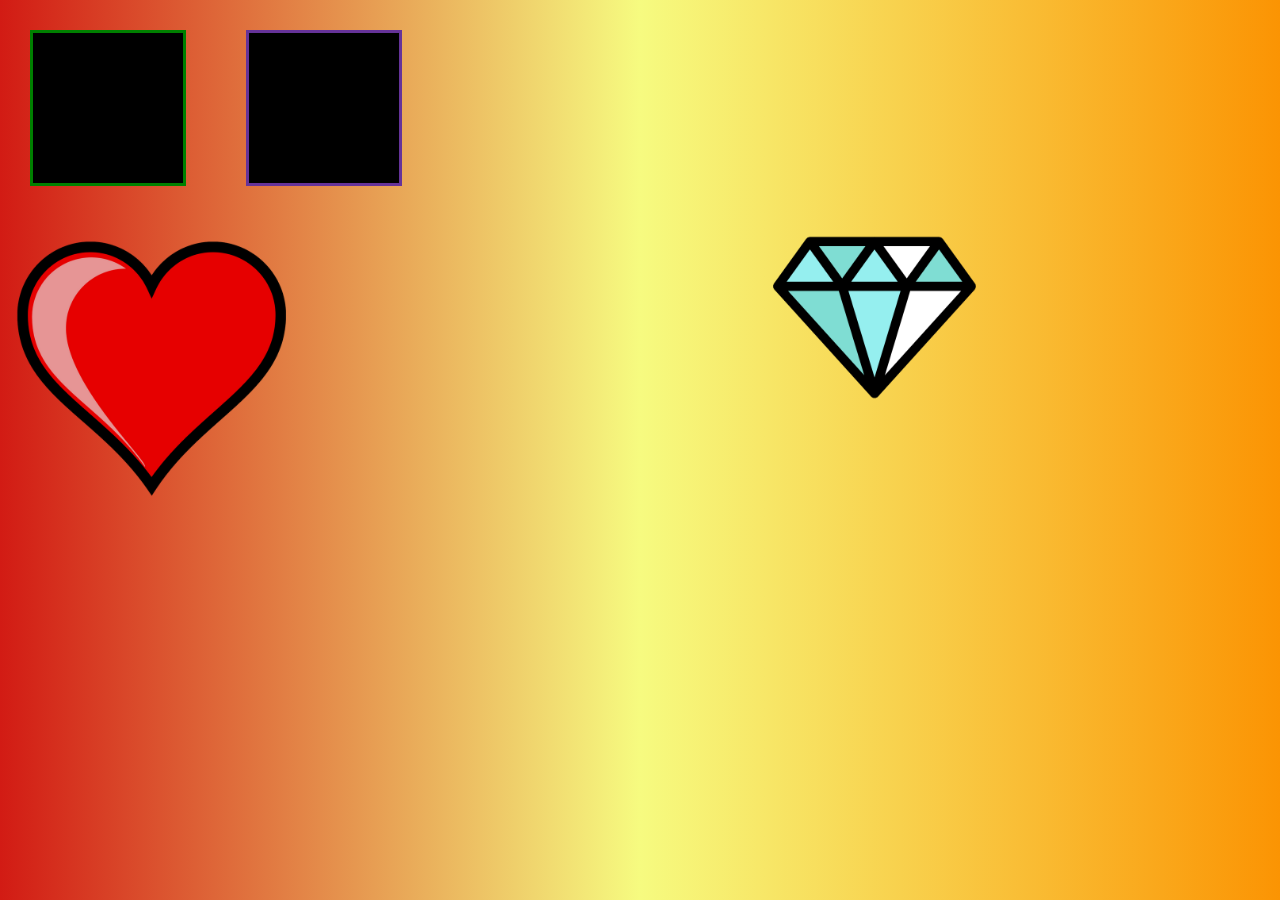
<file: Index.html>
<!DOCTYPE html>
<html lang="en">
<head>
    <!-- inicio etiqueta meta -->
    <meta charset="UTF-8">
    <meta http-equiv="X-UA-Compatible" content="IE=edge">
    <meta name="viewport" content="width=device-width, initial-scale=1.0">
    <!-- cierre etiquetas meta-->
    <!--link Tipografia-->
    <link rel="preconnect" href="https://fonts.googleapis.com">
    <link rel="preconnect" href="https://fonts.gstatic.com" crossorigin>
    <link href="https://fonts.googleapis.com/css2?family=Raleway:ital@1&display=swap" rel="stylesheet">

    <link rel="preconnect" href="https://fonts.googleapis.com">
<link rel="preconnect" href="https://fonts.gstatic.com" crossorigin>
<link href="https://fonts.googleapis.com/css2?family=Raleway:ital,wght@0,800;1,400&display=swap" rel="stylesheet">

    <!--link de css-->
    <link rel="stylesheet" href="css/estilos.css">
    <!-- titulo de nuestro html-->
    <title> Clase 8 - Animaciones de trasnformaciones</title>
    
</head>
<body>
    <div class="padre">
        <div class="cajita uno">
        
        </div>
        <div class="cajita dos">
            
        </div>
    </div>

    <!-- ejemplo animaciones-->

    <div class="container">
        <div class="agrandar">
            <img src="img/corazon.png" alt="">
        </div>
        <div class="aparecer">
            <img src="img/diamante.png" alt="">
        </div>
    </div>

      
    

</body>
</hymy>
</file>
<file: css/estilos.css>
/*reset*/
* {
    margin: 0;
    padding:  0;
}

/*propiedades body*/

body{
    background-image: linear-gradient(90deg, rgba(210,27,20,1) 0%, rgba(246,251,128,1) 50%, rgba(251,148,3,1) 100%);
}
/*por sí alguna propiedad no funciona agregra -webkit- 
-webkit-linear-gradient*/


.padre{
        display: flex;
}
.cajita{
    width: 150px;
    height: 150px;
    background-color: black;
    margin: 30px;

}

.uno{
    border: 3px solid green;
    transition: 2s;
    

}
.uno:hover{
    background-color: red;
    transform: scale(1.5)
}

/* hover es una pseudo clase que permite dar estilos cuando el urualrio pase el mause por encima*/
.dos{
    border: 3px solid rebeccapurple;
}

/* propierdades de animación*/

.container{
    display: flex;
    justify-content: center;
    align-content: center;
}

img{
    width: 40%;
}

.agrandar{
    animation-name: agrandar;
    animation-iteration-count: infinite;
    animation-duration: 1s;
    animation-timing-function: linear;
    animation-direction: alternate;

}

@keyframes agrandar{
    from{
        transform: scale(1.0);

    }
    to{
        transform:scale(1.1);
    }
}

/*animación diamante*/
.aparecer{
    animation-name: aparecer;
    animation-iteration-count: infinite;
    animation-duration: 1s;
    animation-timing-function: linear;
    animation-direction: alternate;

}

@keyframes aparecer{
    from{
        opacity: 1;

    }
    to{
        opacity:0;
    }
}
</file>
